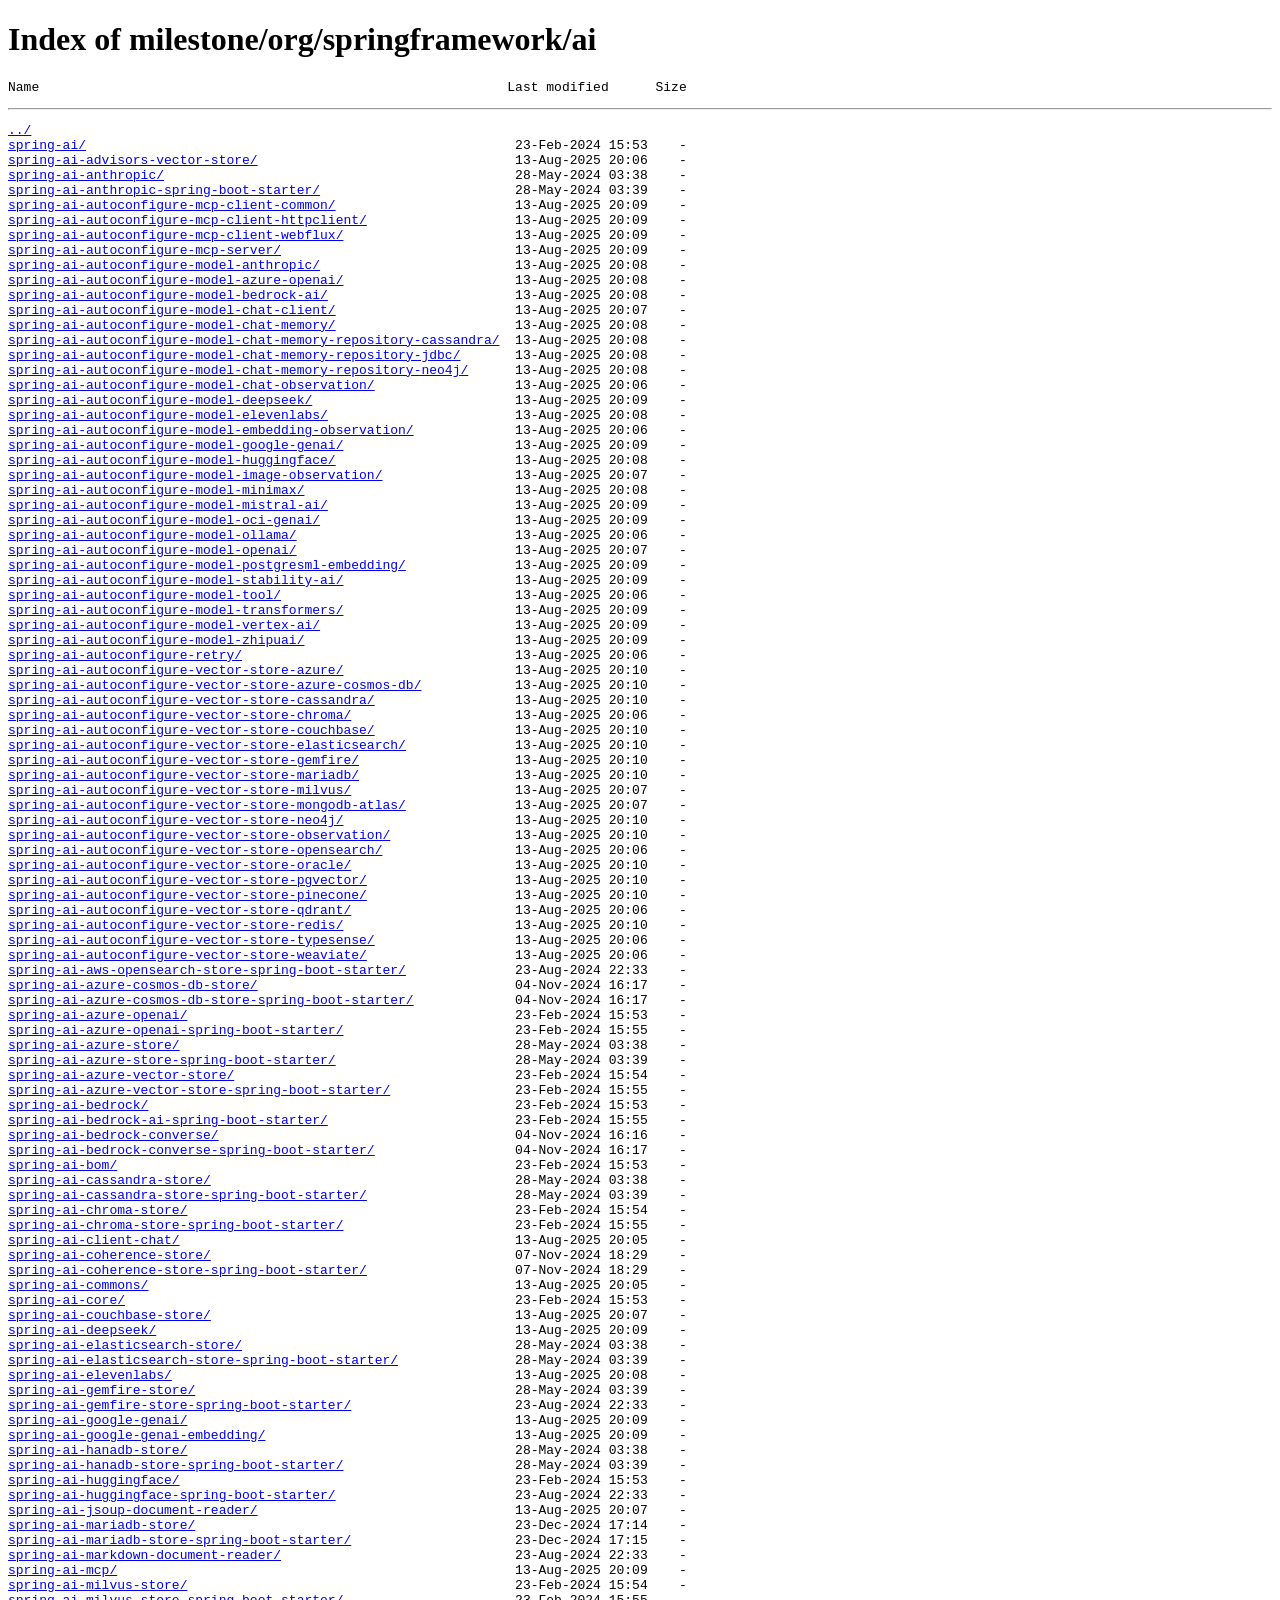
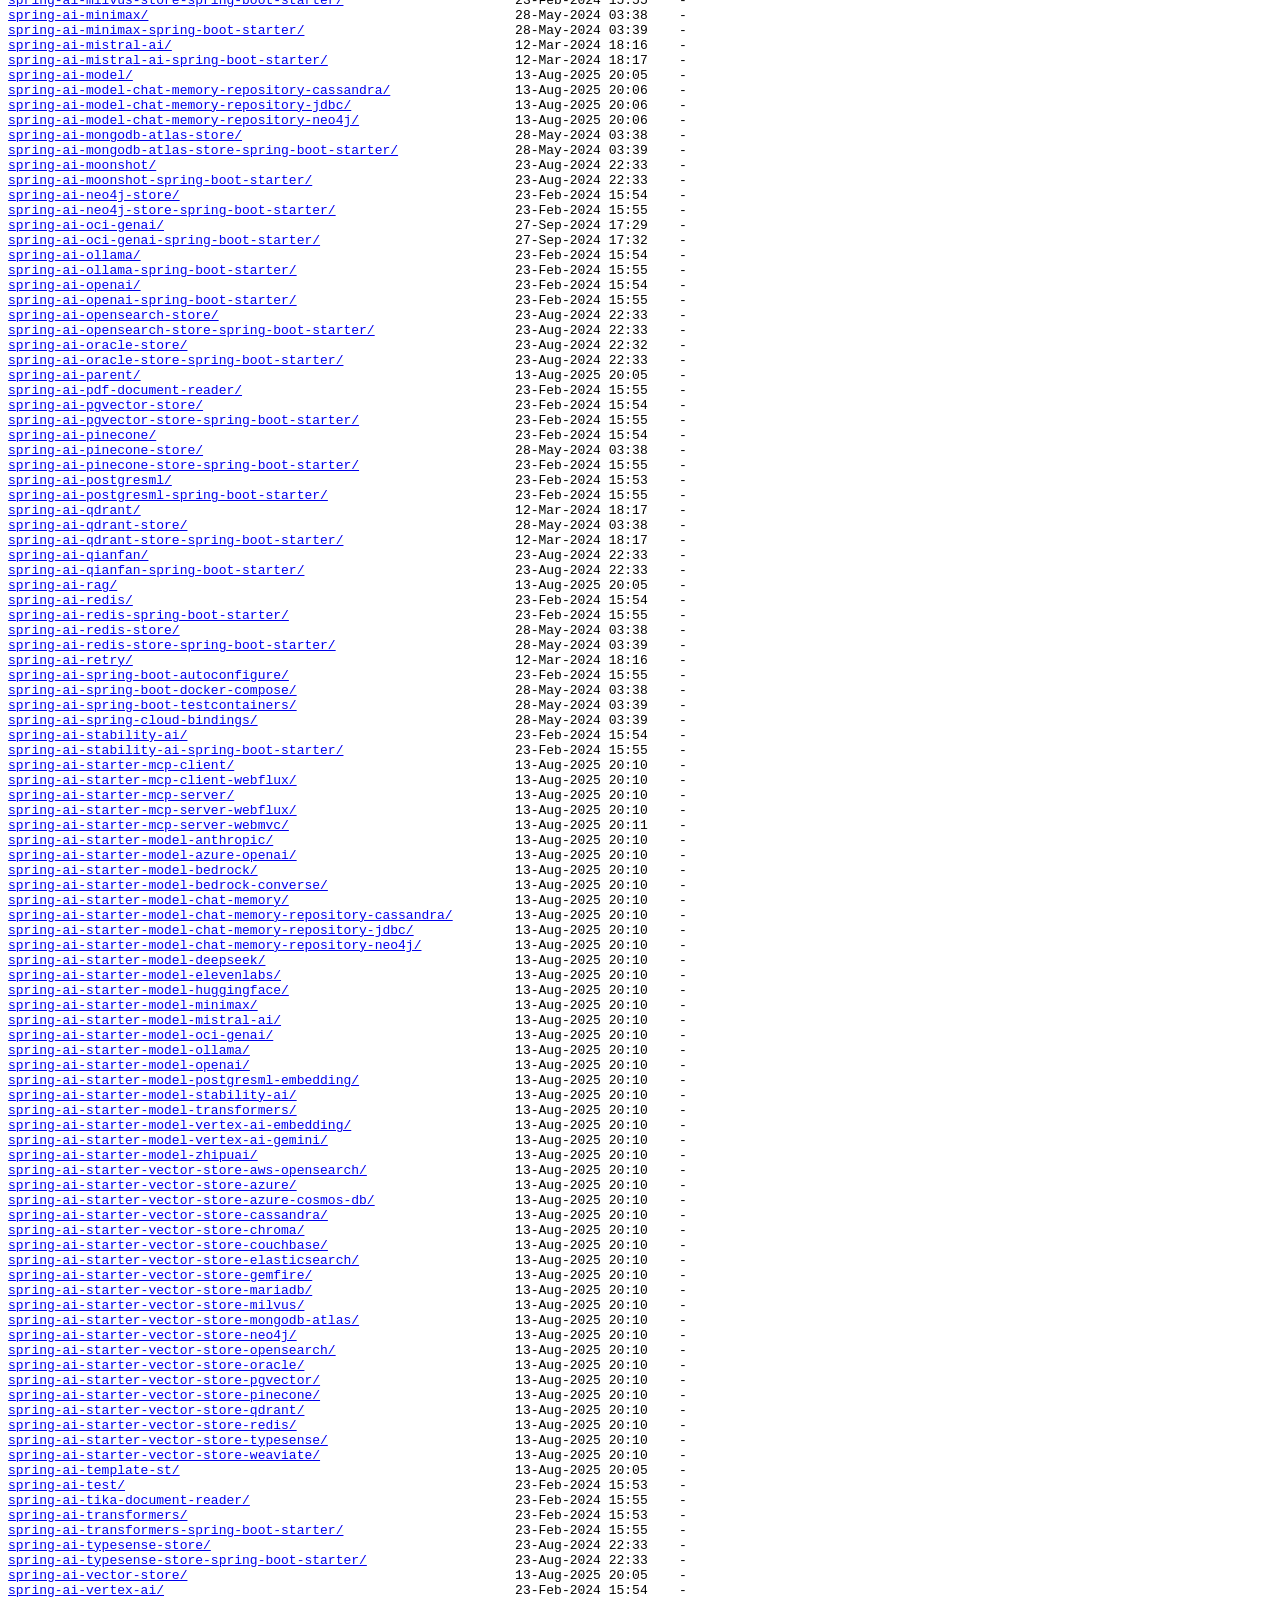
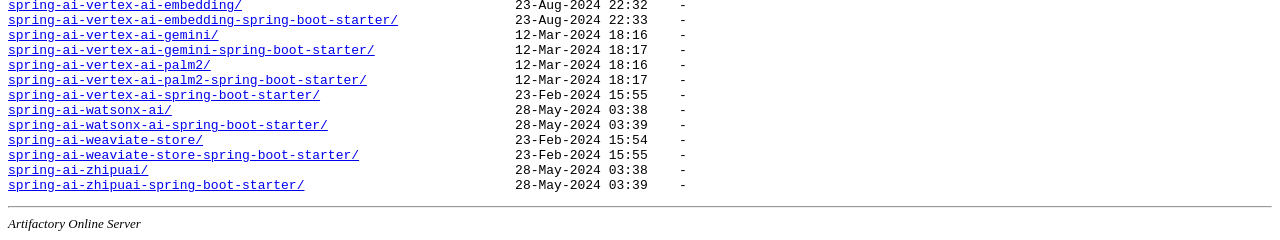
<file: spring-ai-repos.html>
<!DOCTYPE html>
<html>
<head><meta name="robots" content="noindex" />
<title>Index of milestone/org/springframework/ai</title>
</head>
<body>
<h1>Index of milestone/org/springframework/ai</h1>
<pre>Name                                                            Last modified      Size</pre><hr/>
<pre><a href="../">../</a>
<a href="spring-ai/">spring-ai/</a>                                                       23-Feb-2024 15:53    -
<a href="spring-ai-advisors-vector-store/">spring-ai-advisors-vector-store/</a>                                 13-Aug-2025 20:06    -
<a href="spring-ai-anthropic/">spring-ai-anthropic/</a>                                             28-May-2024 03:38    -
<a href="spring-ai-anthropic-spring-boot-starter/">spring-ai-anthropic-spring-boot-starter/</a>                         28-May-2024 03:39    -
<a href="spring-ai-autoconfigure-mcp-client-common/">spring-ai-autoconfigure-mcp-client-common/</a>                       13-Aug-2025 20:09    -
<a href="spring-ai-autoconfigure-mcp-client-httpclient/">spring-ai-autoconfigure-mcp-client-httpclient/</a>                   13-Aug-2025 20:09    -
<a href="spring-ai-autoconfigure-mcp-client-webflux/">spring-ai-autoconfigure-mcp-client-webflux/</a>                      13-Aug-2025 20:09    -
<a href="spring-ai-autoconfigure-mcp-server/">spring-ai-autoconfigure-mcp-server/</a>                              13-Aug-2025 20:09    -
<a href="spring-ai-autoconfigure-model-anthropic/">spring-ai-autoconfigure-model-anthropic/</a>                         13-Aug-2025 20:08    -
<a href="spring-ai-autoconfigure-model-azure-openai/">spring-ai-autoconfigure-model-azure-openai/</a>                      13-Aug-2025 20:08    -
<a href="spring-ai-autoconfigure-model-bedrock-ai/">spring-ai-autoconfigure-model-bedrock-ai/</a>                        13-Aug-2025 20:08    -
<a href="spring-ai-autoconfigure-model-chat-client/">spring-ai-autoconfigure-model-chat-client/</a>                       13-Aug-2025 20:07    -
<a href="spring-ai-autoconfigure-model-chat-memory/">spring-ai-autoconfigure-model-chat-memory/</a>                       13-Aug-2025 20:08    -
<a href="spring-ai-autoconfigure-model-chat-memory-repository-cassandra/">spring-ai-autoconfigure-model-chat-memory-repository-cassandra/</a>  13-Aug-2025 20:08    -
<a href="spring-ai-autoconfigure-model-chat-memory-repository-jdbc/">spring-ai-autoconfigure-model-chat-memory-repository-jdbc/</a>       13-Aug-2025 20:08    -
<a href="spring-ai-autoconfigure-model-chat-memory-repository-neo4j/">spring-ai-autoconfigure-model-chat-memory-repository-neo4j/</a>      13-Aug-2025 20:08    -
<a href="spring-ai-autoconfigure-model-chat-observation/">spring-ai-autoconfigure-model-chat-observation/</a>                  13-Aug-2025 20:06    -
<a href="spring-ai-autoconfigure-model-deepseek/">spring-ai-autoconfigure-model-deepseek/</a>                          13-Aug-2025 20:09    -
<a href="spring-ai-autoconfigure-model-elevenlabs/">spring-ai-autoconfigure-model-elevenlabs/</a>                        13-Aug-2025 20:08    -
<a href="spring-ai-autoconfigure-model-embedding-observation/">spring-ai-autoconfigure-model-embedding-observation/</a>             13-Aug-2025 20:06    -
<a href="spring-ai-autoconfigure-model-google-genai/">spring-ai-autoconfigure-model-google-genai/</a>                      13-Aug-2025 20:09    -
<a href="spring-ai-autoconfigure-model-huggingface/">spring-ai-autoconfigure-model-huggingface/</a>                       13-Aug-2025 20:08    -
<a href="spring-ai-autoconfigure-model-image-observation/">spring-ai-autoconfigure-model-image-observation/</a>                 13-Aug-2025 20:07    -
<a href="spring-ai-autoconfigure-model-minimax/">spring-ai-autoconfigure-model-minimax/</a>                           13-Aug-2025 20:08    -
<a href="spring-ai-autoconfigure-model-mistral-ai/">spring-ai-autoconfigure-model-mistral-ai/</a>                        13-Aug-2025 20:09    -
<a href="spring-ai-autoconfigure-model-oci-genai/">spring-ai-autoconfigure-model-oci-genai/</a>                         13-Aug-2025 20:09    -
<a href="spring-ai-autoconfigure-model-ollama/">spring-ai-autoconfigure-model-ollama/</a>                            13-Aug-2025 20:06    -
<a href="spring-ai-autoconfigure-model-openai/">spring-ai-autoconfigure-model-openai/</a>                            13-Aug-2025 20:07    -
<a href="spring-ai-autoconfigure-model-postgresml-embedding/">spring-ai-autoconfigure-model-postgresml-embedding/</a>              13-Aug-2025 20:09    -
<a href="spring-ai-autoconfigure-model-stability-ai/">spring-ai-autoconfigure-model-stability-ai/</a>                      13-Aug-2025 20:09    -
<a href="spring-ai-autoconfigure-model-tool/">spring-ai-autoconfigure-model-tool/</a>                              13-Aug-2025 20:06    -
<a href="spring-ai-autoconfigure-model-transformers/">spring-ai-autoconfigure-model-transformers/</a>                      13-Aug-2025 20:09    -
<a href="spring-ai-autoconfigure-model-vertex-ai/">spring-ai-autoconfigure-model-vertex-ai/</a>                         13-Aug-2025 20:09    -
<a href="spring-ai-autoconfigure-model-zhipuai/">spring-ai-autoconfigure-model-zhipuai/</a>                           13-Aug-2025 20:09    -
<a href="spring-ai-autoconfigure-retry/">spring-ai-autoconfigure-retry/</a>                                   13-Aug-2025 20:06    -
<a href="spring-ai-autoconfigure-vector-store-azure/">spring-ai-autoconfigure-vector-store-azure/</a>                      13-Aug-2025 20:10    -
<a href="spring-ai-autoconfigure-vector-store-azure-cosmos-db/">spring-ai-autoconfigure-vector-store-azure-cosmos-db/</a>            13-Aug-2025 20:10    -
<a href="spring-ai-autoconfigure-vector-store-cassandra/">spring-ai-autoconfigure-vector-store-cassandra/</a>                  13-Aug-2025 20:10    -
<a href="spring-ai-autoconfigure-vector-store-chroma/">spring-ai-autoconfigure-vector-store-chroma/</a>                     13-Aug-2025 20:06    -
<a href="spring-ai-autoconfigure-vector-store-couchbase/">spring-ai-autoconfigure-vector-store-couchbase/</a>                  13-Aug-2025 20:10    -
<a href="spring-ai-autoconfigure-vector-store-elasticsearch/">spring-ai-autoconfigure-vector-store-elasticsearch/</a>              13-Aug-2025 20:10    -
<a href="spring-ai-autoconfigure-vector-store-gemfire/">spring-ai-autoconfigure-vector-store-gemfire/</a>                    13-Aug-2025 20:10    -
<a href="spring-ai-autoconfigure-vector-store-mariadb/">spring-ai-autoconfigure-vector-store-mariadb/</a>                    13-Aug-2025 20:10    -
<a href="spring-ai-autoconfigure-vector-store-milvus/">spring-ai-autoconfigure-vector-store-milvus/</a>                     13-Aug-2025 20:07    -
<a href="spring-ai-autoconfigure-vector-store-mongodb-atlas/">spring-ai-autoconfigure-vector-store-mongodb-atlas/</a>              13-Aug-2025 20:07    -
<a href="spring-ai-autoconfigure-vector-store-neo4j/">spring-ai-autoconfigure-vector-store-neo4j/</a>                      13-Aug-2025 20:10    -
<a href="spring-ai-autoconfigure-vector-store-observation/">spring-ai-autoconfigure-vector-store-observation/</a>                13-Aug-2025 20:10    -
<a href="spring-ai-autoconfigure-vector-store-opensearch/">spring-ai-autoconfigure-vector-store-opensearch/</a>                 13-Aug-2025 20:06    -
<a href="spring-ai-autoconfigure-vector-store-oracle/">spring-ai-autoconfigure-vector-store-oracle/</a>                     13-Aug-2025 20:10    -
<a href="spring-ai-autoconfigure-vector-store-pgvector/">spring-ai-autoconfigure-vector-store-pgvector/</a>                   13-Aug-2025 20:10    -
<a href="spring-ai-autoconfigure-vector-store-pinecone/">spring-ai-autoconfigure-vector-store-pinecone/</a>                   13-Aug-2025 20:10    -
<a href="spring-ai-autoconfigure-vector-store-qdrant/">spring-ai-autoconfigure-vector-store-qdrant/</a>                     13-Aug-2025 20:06    -
<a href="spring-ai-autoconfigure-vector-store-redis/">spring-ai-autoconfigure-vector-store-redis/</a>                      13-Aug-2025 20:10    -
<a href="spring-ai-autoconfigure-vector-store-typesense/">spring-ai-autoconfigure-vector-store-typesense/</a>                  13-Aug-2025 20:06    -
<a href="spring-ai-autoconfigure-vector-store-weaviate/">spring-ai-autoconfigure-vector-store-weaviate/</a>                   13-Aug-2025 20:06    -
<a href="spring-ai-aws-opensearch-store-spring-boot-starter/">spring-ai-aws-opensearch-store-spring-boot-starter/</a>              23-Aug-2024 22:33    -
<a href="spring-ai-azure-cosmos-db-store/">spring-ai-azure-cosmos-db-store/</a>                                 04-Nov-2024 16:17    -
<a href="spring-ai-azure-cosmos-db-store-spring-boot-starter/">spring-ai-azure-cosmos-db-store-spring-boot-starter/</a>             04-Nov-2024 16:17    -
<a href="spring-ai-azure-openai/">spring-ai-azure-openai/</a>                                          23-Feb-2024 15:53    -
<a href="spring-ai-azure-openai-spring-boot-starter/">spring-ai-azure-openai-spring-boot-starter/</a>                      23-Feb-2024 15:55    -
<a href="spring-ai-azure-store/">spring-ai-azure-store/</a>                                           28-May-2024 03:38    -
<a href="spring-ai-azure-store-spring-boot-starter/">spring-ai-azure-store-spring-boot-starter/</a>                       28-May-2024 03:39    -
<a href="spring-ai-azure-vector-store/">spring-ai-azure-vector-store/</a>                                    23-Feb-2024 15:54    -
<a href="spring-ai-azure-vector-store-spring-boot-starter/">spring-ai-azure-vector-store-spring-boot-starter/</a>                23-Feb-2024 15:55    -
<a href="spring-ai-bedrock/">spring-ai-bedrock/</a>                                               23-Feb-2024 15:53    -
<a href="spring-ai-bedrock-ai-spring-boot-starter/">spring-ai-bedrock-ai-spring-boot-starter/</a>                        23-Feb-2024 15:55    -
<a href="spring-ai-bedrock-converse/">spring-ai-bedrock-converse/</a>                                      04-Nov-2024 16:16    -
<a href="spring-ai-bedrock-converse-spring-boot-starter/">spring-ai-bedrock-converse-spring-boot-starter/</a>                  04-Nov-2024 16:17    -
<a href="spring-ai-bom/">spring-ai-bom/</a>                                                   23-Feb-2024 15:53    -
<a href="spring-ai-cassandra-store/">spring-ai-cassandra-store/</a>                                       28-May-2024 03:38    -
<a href="spring-ai-cassandra-store-spring-boot-starter/">spring-ai-cassandra-store-spring-boot-starter/</a>                   28-May-2024 03:39    -
<a href="spring-ai-chroma-store/">spring-ai-chroma-store/</a>                                          23-Feb-2024 15:54    -
<a href="spring-ai-chroma-store-spring-boot-starter/">spring-ai-chroma-store-spring-boot-starter/</a>                      23-Feb-2024 15:55    -
<a href="spring-ai-client-chat/">spring-ai-client-chat/</a>                                           13-Aug-2025 20:05    -
<a href="spring-ai-coherence-store/">spring-ai-coherence-store/</a>                                       07-Nov-2024 18:29    -
<a href="spring-ai-coherence-store-spring-boot-starter/">spring-ai-coherence-store-spring-boot-starter/</a>                   07-Nov-2024 18:29    -
<a href="spring-ai-commons/">spring-ai-commons/</a>                                               13-Aug-2025 20:05    -
<a href="spring-ai-core/">spring-ai-core/</a>                                                  23-Feb-2024 15:53    -
<a href="spring-ai-couchbase-store/">spring-ai-couchbase-store/</a>                                       13-Aug-2025 20:07    -
<a href="spring-ai-deepseek/">spring-ai-deepseek/</a>                                              13-Aug-2025 20:09    -
<a href="spring-ai-elasticsearch-store/">spring-ai-elasticsearch-store/</a>                                   28-May-2024 03:38    -
<a href="spring-ai-elasticsearch-store-spring-boot-starter/">spring-ai-elasticsearch-store-spring-boot-starter/</a>               28-May-2024 03:39    -
<a href="spring-ai-elevenlabs/">spring-ai-elevenlabs/</a>                                            13-Aug-2025 20:08    -
<a href="spring-ai-gemfire-store/">spring-ai-gemfire-store/</a>                                         28-May-2024 03:39    -
<a href="spring-ai-gemfire-store-spring-boot-starter/">spring-ai-gemfire-store-spring-boot-starter/</a>                     23-Aug-2024 22:33    -
<a href="spring-ai-google-genai/">spring-ai-google-genai/</a>                                          13-Aug-2025 20:09    -
<a href="spring-ai-google-genai-embedding/">spring-ai-google-genai-embedding/</a>                                13-Aug-2025 20:09    -
<a href="spring-ai-hanadb-store/">spring-ai-hanadb-store/</a>                                          28-May-2024 03:38    -
<a href="spring-ai-hanadb-store-spring-boot-starter/">spring-ai-hanadb-store-spring-boot-starter/</a>                      28-May-2024 03:39    -
<a href="spring-ai-huggingface/">spring-ai-huggingface/</a>                                           23-Feb-2024 15:53    -
<a href="spring-ai-huggingface-spring-boot-starter/">spring-ai-huggingface-spring-boot-starter/</a>                       23-Aug-2024 22:33    -
<a href="spring-ai-jsoup-document-reader/">spring-ai-jsoup-document-reader/</a>                                 13-Aug-2025 20:07    -
<a href="spring-ai-mariadb-store/">spring-ai-mariadb-store/</a>                                         23-Dec-2024 17:14    -
<a href="spring-ai-mariadb-store-spring-boot-starter/">spring-ai-mariadb-store-spring-boot-starter/</a>                     23-Dec-2024 17:15    -
<a href="spring-ai-markdown-document-reader/">spring-ai-markdown-document-reader/</a>                              23-Aug-2024 22:33    -
<a href="spring-ai-mcp/">spring-ai-mcp/</a>                                                   13-Aug-2025 20:09    -
<a href="spring-ai-milvus-store/">spring-ai-milvus-store/</a>                                          23-Feb-2024 15:54    -
<a href="spring-ai-milvus-store-spring-boot-starter/">spring-ai-milvus-store-spring-boot-starter/</a>                      23-Feb-2024 15:55    -
<a href="spring-ai-minimax/">spring-ai-minimax/</a>                                               28-May-2024 03:38    -
<a href="spring-ai-minimax-spring-boot-starter/">spring-ai-minimax-spring-boot-starter/</a>                           28-May-2024 03:39    -
<a href="spring-ai-mistral-ai/">spring-ai-mistral-ai/</a>                                            12-Mar-2024 18:16    -
<a href="spring-ai-mistral-ai-spring-boot-starter/">spring-ai-mistral-ai-spring-boot-starter/</a>                        12-Mar-2024 18:17    -
<a href="spring-ai-model/">spring-ai-model/</a>                                                 13-Aug-2025 20:05    -
<a href="spring-ai-model-chat-memory-repository-cassandra/">spring-ai-model-chat-memory-repository-cassandra/</a>                13-Aug-2025 20:06    -
<a href="spring-ai-model-chat-memory-repository-jdbc/">spring-ai-model-chat-memory-repository-jdbc/</a>                     13-Aug-2025 20:06    -
<a href="spring-ai-model-chat-memory-repository-neo4j/">spring-ai-model-chat-memory-repository-neo4j/</a>                    13-Aug-2025 20:06    -
<a href="spring-ai-mongodb-atlas-store/">spring-ai-mongodb-atlas-store/</a>                                   28-May-2024 03:38    -
<a href="spring-ai-mongodb-atlas-store-spring-boot-starter/">spring-ai-mongodb-atlas-store-spring-boot-starter/</a>               28-May-2024 03:39    -
<a href="spring-ai-moonshot/">spring-ai-moonshot/</a>                                              23-Aug-2024 22:33    -
<a href="spring-ai-moonshot-spring-boot-starter/">spring-ai-moonshot-spring-boot-starter/</a>                          23-Aug-2024 22:33    -
<a href="spring-ai-neo4j-store/">spring-ai-neo4j-store/</a>                                           23-Feb-2024 15:54    -
<a href="spring-ai-neo4j-store-spring-boot-starter/">spring-ai-neo4j-store-spring-boot-starter/</a>                       23-Feb-2024 15:55    -
<a href="spring-ai-oci-genai/">spring-ai-oci-genai/</a>                                             27-Sep-2024 17:29    -
<a href="spring-ai-oci-genai-spring-boot-starter/">spring-ai-oci-genai-spring-boot-starter/</a>                         27-Sep-2024 17:32    -
<a href="spring-ai-ollama/">spring-ai-ollama/</a>                                                23-Feb-2024 15:54    -
<a href="spring-ai-ollama-spring-boot-starter/">spring-ai-ollama-spring-boot-starter/</a>                            23-Feb-2024 15:55    -
<a href="spring-ai-openai/">spring-ai-openai/</a>                                                23-Feb-2024 15:54    -
<a href="spring-ai-openai-spring-boot-starter/">spring-ai-openai-spring-boot-starter/</a>                            23-Feb-2024 15:55    -
<a href="spring-ai-opensearch-store/">spring-ai-opensearch-store/</a>                                      23-Aug-2024 22:33    -
<a href="spring-ai-opensearch-store-spring-boot-starter/">spring-ai-opensearch-store-spring-boot-starter/</a>                  23-Aug-2024 22:33    -
<a href="spring-ai-oracle-store/">spring-ai-oracle-store/</a>                                          23-Aug-2024 22:32    -
<a href="spring-ai-oracle-store-spring-boot-starter/">spring-ai-oracle-store-spring-boot-starter/</a>                      23-Aug-2024 22:33    -
<a href="spring-ai-parent/">spring-ai-parent/</a>                                                13-Aug-2025 20:05    -
<a href="spring-ai-pdf-document-reader/">spring-ai-pdf-document-reader/</a>                                   23-Feb-2024 15:55    -
<a href="spring-ai-pgvector-store/">spring-ai-pgvector-store/</a>                                        23-Feb-2024 15:54    -
<a href="spring-ai-pgvector-store-spring-boot-starter/">spring-ai-pgvector-store-spring-boot-starter/</a>                    23-Feb-2024 15:55    -
<a href="spring-ai-pinecone/">spring-ai-pinecone/</a>                                              23-Feb-2024 15:54    -
<a href="spring-ai-pinecone-store/">spring-ai-pinecone-store/</a>                                        28-May-2024 03:38    -
<a href="spring-ai-pinecone-store-spring-boot-starter/">spring-ai-pinecone-store-spring-boot-starter/</a>                    23-Feb-2024 15:55    -
<a href="spring-ai-postgresml/">spring-ai-postgresml/</a>                                            23-Feb-2024 15:53    -
<a href="spring-ai-postgresml-spring-boot-starter/">spring-ai-postgresml-spring-boot-starter/</a>                        23-Feb-2024 15:55    -
<a href="spring-ai-qdrant/">spring-ai-qdrant/</a>                                                12-Mar-2024 18:17    -
<a href="spring-ai-qdrant-store/">spring-ai-qdrant-store/</a>                                          28-May-2024 03:38    -
<a href="spring-ai-qdrant-store-spring-boot-starter/">spring-ai-qdrant-store-spring-boot-starter/</a>                      12-Mar-2024 18:17    -
<a href="spring-ai-qianfan/">spring-ai-qianfan/</a>                                               23-Aug-2024 22:33    -
<a href="spring-ai-qianfan-spring-boot-starter/">spring-ai-qianfan-spring-boot-starter/</a>                           23-Aug-2024 22:33    -
<a href="spring-ai-rag/">spring-ai-rag/</a>                                                   13-Aug-2025 20:05    -
<a href="spring-ai-redis/">spring-ai-redis/</a>                                                 23-Feb-2024 15:54    -
<a href="spring-ai-redis-spring-boot-starter/">spring-ai-redis-spring-boot-starter/</a>                             23-Feb-2024 15:55    -
<a href="spring-ai-redis-store/">spring-ai-redis-store/</a>                                           28-May-2024 03:38    -
<a href="spring-ai-redis-store-spring-boot-starter/">spring-ai-redis-store-spring-boot-starter/</a>                       28-May-2024 03:39    -
<a href="spring-ai-retry/">spring-ai-retry/</a>                                                 12-Mar-2024 18:16    -
<a href="spring-ai-spring-boot-autoconfigure/">spring-ai-spring-boot-autoconfigure/</a>                             23-Feb-2024 15:55    -
<a href="spring-ai-spring-boot-docker-compose/">spring-ai-spring-boot-docker-compose/</a>                            28-May-2024 03:38    -
<a href="spring-ai-spring-boot-testcontainers/">spring-ai-spring-boot-testcontainers/</a>                            28-May-2024 03:39    -
<a href="spring-ai-spring-cloud-bindings/">spring-ai-spring-cloud-bindings/</a>                                 28-May-2024 03:39    -
<a href="spring-ai-stability-ai/">spring-ai-stability-ai/</a>                                          23-Feb-2024 15:54    -
<a href="spring-ai-stability-ai-spring-boot-starter/">spring-ai-stability-ai-spring-boot-starter/</a>                      23-Feb-2024 15:55    -
<a href="spring-ai-starter-mcp-client/">spring-ai-starter-mcp-client/</a>                                    13-Aug-2025 20:10    -
<a href="spring-ai-starter-mcp-client-webflux/">spring-ai-starter-mcp-client-webflux/</a>                            13-Aug-2025 20:10    -
<a href="spring-ai-starter-mcp-server/">spring-ai-starter-mcp-server/</a>                                    13-Aug-2025 20:10    -
<a href="spring-ai-starter-mcp-server-webflux/">spring-ai-starter-mcp-server-webflux/</a>                            13-Aug-2025 20:10    -
<a href="spring-ai-starter-mcp-server-webmvc/">spring-ai-starter-mcp-server-webmvc/</a>                             13-Aug-2025 20:11    -
<a href="spring-ai-starter-model-anthropic/">spring-ai-starter-model-anthropic/</a>                               13-Aug-2025 20:10    -
<a href="spring-ai-starter-model-azure-openai/">spring-ai-starter-model-azure-openai/</a>                            13-Aug-2025 20:10    -
<a href="spring-ai-starter-model-bedrock/">spring-ai-starter-model-bedrock/</a>                                 13-Aug-2025 20:10    -
<a href="spring-ai-starter-model-bedrock-converse/">spring-ai-starter-model-bedrock-converse/</a>                        13-Aug-2025 20:10    -
<a href="spring-ai-starter-model-chat-memory/">spring-ai-starter-model-chat-memory/</a>                             13-Aug-2025 20:10    -
<a href="spring-ai-starter-model-chat-memory-repository-cassandra/">spring-ai-starter-model-chat-memory-repository-cassandra/</a>        13-Aug-2025 20:10    -
<a href="spring-ai-starter-model-chat-memory-repository-jdbc/">spring-ai-starter-model-chat-memory-repository-jdbc/</a>             13-Aug-2025 20:10    -
<a href="spring-ai-starter-model-chat-memory-repository-neo4j/">spring-ai-starter-model-chat-memory-repository-neo4j/</a>            13-Aug-2025 20:10    -
<a href="spring-ai-starter-model-deepseek/">spring-ai-starter-model-deepseek/</a>                                13-Aug-2025 20:10    -
<a href="spring-ai-starter-model-elevenlabs/">spring-ai-starter-model-elevenlabs/</a>                              13-Aug-2025 20:10    -
<a href="spring-ai-starter-model-huggingface/">spring-ai-starter-model-huggingface/</a>                             13-Aug-2025 20:10    -
<a href="spring-ai-starter-model-minimax/">spring-ai-starter-model-minimax/</a>                                 13-Aug-2025 20:10    -
<a href="spring-ai-starter-model-mistral-ai/">spring-ai-starter-model-mistral-ai/</a>                              13-Aug-2025 20:10    -
<a href="spring-ai-starter-model-oci-genai/">spring-ai-starter-model-oci-genai/</a>                               13-Aug-2025 20:10    -
<a href="spring-ai-starter-model-ollama/">spring-ai-starter-model-ollama/</a>                                  13-Aug-2025 20:10    -
<a href="spring-ai-starter-model-openai/">spring-ai-starter-model-openai/</a>                                  13-Aug-2025 20:10    -
<a href="spring-ai-starter-model-postgresml-embedding/">spring-ai-starter-model-postgresml-embedding/</a>                    13-Aug-2025 20:10    -
<a href="spring-ai-starter-model-stability-ai/">spring-ai-starter-model-stability-ai/</a>                            13-Aug-2025 20:10    -
<a href="spring-ai-starter-model-transformers/">spring-ai-starter-model-transformers/</a>                            13-Aug-2025 20:10    -
<a href="spring-ai-starter-model-vertex-ai-embedding/">spring-ai-starter-model-vertex-ai-embedding/</a>                     13-Aug-2025 20:10    -
<a href="spring-ai-starter-model-vertex-ai-gemini/">spring-ai-starter-model-vertex-ai-gemini/</a>                        13-Aug-2025 20:10    -
<a href="spring-ai-starter-model-zhipuai/">spring-ai-starter-model-zhipuai/</a>                                 13-Aug-2025 20:10    -
<a href="spring-ai-starter-vector-store-aws-opensearch/">spring-ai-starter-vector-store-aws-opensearch/</a>                   13-Aug-2025 20:10    -
<a href="spring-ai-starter-vector-store-azure/">spring-ai-starter-vector-store-azure/</a>                            13-Aug-2025 20:10    -
<a href="spring-ai-starter-vector-store-azure-cosmos-db/">spring-ai-starter-vector-store-azure-cosmos-db/</a>                  13-Aug-2025 20:10    -
<a href="spring-ai-starter-vector-store-cassandra/">spring-ai-starter-vector-store-cassandra/</a>                        13-Aug-2025 20:10    -
<a href="spring-ai-starter-vector-store-chroma/">spring-ai-starter-vector-store-chroma/</a>                           13-Aug-2025 20:10    -
<a href="spring-ai-starter-vector-store-couchbase/">spring-ai-starter-vector-store-couchbase/</a>                        13-Aug-2025 20:10    -
<a href="spring-ai-starter-vector-store-elasticsearch/">spring-ai-starter-vector-store-elasticsearch/</a>                    13-Aug-2025 20:10    -
<a href="spring-ai-starter-vector-store-gemfire/">spring-ai-starter-vector-store-gemfire/</a>                          13-Aug-2025 20:10    -
<a href="spring-ai-starter-vector-store-mariadb/">spring-ai-starter-vector-store-mariadb/</a>                          13-Aug-2025 20:10    -
<a href="spring-ai-starter-vector-store-milvus/">spring-ai-starter-vector-store-milvus/</a>                           13-Aug-2025 20:10    -
<a href="spring-ai-starter-vector-store-mongodb-atlas/">spring-ai-starter-vector-store-mongodb-atlas/</a>                    13-Aug-2025 20:10    -
<a href="spring-ai-starter-vector-store-neo4j/">spring-ai-starter-vector-store-neo4j/</a>                            13-Aug-2025 20:10    -
<a href="spring-ai-starter-vector-store-opensearch/">spring-ai-starter-vector-store-opensearch/</a>                       13-Aug-2025 20:10    -
<a href="spring-ai-starter-vector-store-oracle/">spring-ai-starter-vector-store-oracle/</a>                           13-Aug-2025 20:10    -
<a href="spring-ai-starter-vector-store-pgvector/">spring-ai-starter-vector-store-pgvector/</a>                         13-Aug-2025 20:10    -
<a href="spring-ai-starter-vector-store-pinecone/">spring-ai-starter-vector-store-pinecone/</a>                         13-Aug-2025 20:10    -
<a href="spring-ai-starter-vector-store-qdrant/">spring-ai-starter-vector-store-qdrant/</a>                           13-Aug-2025 20:10    -
<a href="spring-ai-starter-vector-store-redis/">spring-ai-starter-vector-store-redis/</a>                            13-Aug-2025 20:10    -
<a href="spring-ai-starter-vector-store-typesense/">spring-ai-starter-vector-store-typesense/</a>                        13-Aug-2025 20:10    -
<a href="spring-ai-starter-vector-store-weaviate/">spring-ai-starter-vector-store-weaviate/</a>                         13-Aug-2025 20:10    -
<a href="spring-ai-template-st/">spring-ai-template-st/</a>                                           13-Aug-2025 20:05    -
<a href="spring-ai-test/">spring-ai-test/</a>                                                  23-Feb-2024 15:53    -
<a href="spring-ai-tika-document-reader/">spring-ai-tika-document-reader/</a>                                  23-Feb-2024 15:55    -
<a href="spring-ai-transformers/">spring-ai-transformers/</a>                                          23-Feb-2024 15:53    -
<a href="spring-ai-transformers-spring-boot-starter/">spring-ai-transformers-spring-boot-starter/</a>                      23-Feb-2024 15:55    -
<a href="spring-ai-typesense-store/">spring-ai-typesense-store/</a>                                       23-Aug-2024 22:33    -
<a href="spring-ai-typesense-store-spring-boot-starter/">spring-ai-typesense-store-spring-boot-starter/</a>                   23-Aug-2024 22:33    -
<a href="spring-ai-vector-store/">spring-ai-vector-store/</a>                                          13-Aug-2025 20:05    -
<a href="spring-ai-vertex-ai/">spring-ai-vertex-ai/</a>                                             23-Feb-2024 15:54    -
<a href="spring-ai-vertex-ai-embedding/">spring-ai-vertex-ai-embedding/</a>                                   23-Aug-2024 22:32    -
<a href="spring-ai-vertex-ai-embedding-spring-boot-starter/">spring-ai-vertex-ai-embedding-spring-boot-starter/</a>               23-Aug-2024 22:33    -
<a href="spring-ai-vertex-ai-gemini/">spring-ai-vertex-ai-gemini/</a>                                      12-Mar-2024 18:16    -
<a href="spring-ai-vertex-ai-gemini-spring-boot-starter/">spring-ai-vertex-ai-gemini-spring-boot-starter/</a>                  12-Mar-2024 18:17    -
<a href="spring-ai-vertex-ai-palm2/">spring-ai-vertex-ai-palm2/</a>                                       12-Mar-2024 18:16    -
<a href="spring-ai-vertex-ai-palm2-spring-boot-starter/">spring-ai-vertex-ai-palm2-spring-boot-starter/</a>                   12-Mar-2024 18:17    -
<a href="spring-ai-vertex-ai-spring-boot-starter/">spring-ai-vertex-ai-spring-boot-starter/</a>                         23-Feb-2024 15:55    -
<a href="spring-ai-watsonx-ai/">spring-ai-watsonx-ai/</a>                                            28-May-2024 03:38    -
<a href="spring-ai-watsonx-ai-spring-boot-starter/">spring-ai-watsonx-ai-spring-boot-starter/</a>                        28-May-2024 03:39    -
<a href="spring-ai-weaviate-store/">spring-ai-weaviate-store/</a>                                        23-Feb-2024 15:54    -
<a href="spring-ai-weaviate-store-spring-boot-starter/">spring-ai-weaviate-store-spring-boot-starter/</a>                    23-Feb-2024 15:55    -
<a href="spring-ai-zhipuai/">spring-ai-zhipuai/</a>                                               28-May-2024 03:38    -
<a href="spring-ai-zhipuai-spring-boot-starter/">spring-ai-zhipuai-spring-boot-starter/</a>                           28-May-2024 03:39    -
</pre>
<hr/><address style="font-size:small;">Artifactory Online Server</address></body></html>
</file>
